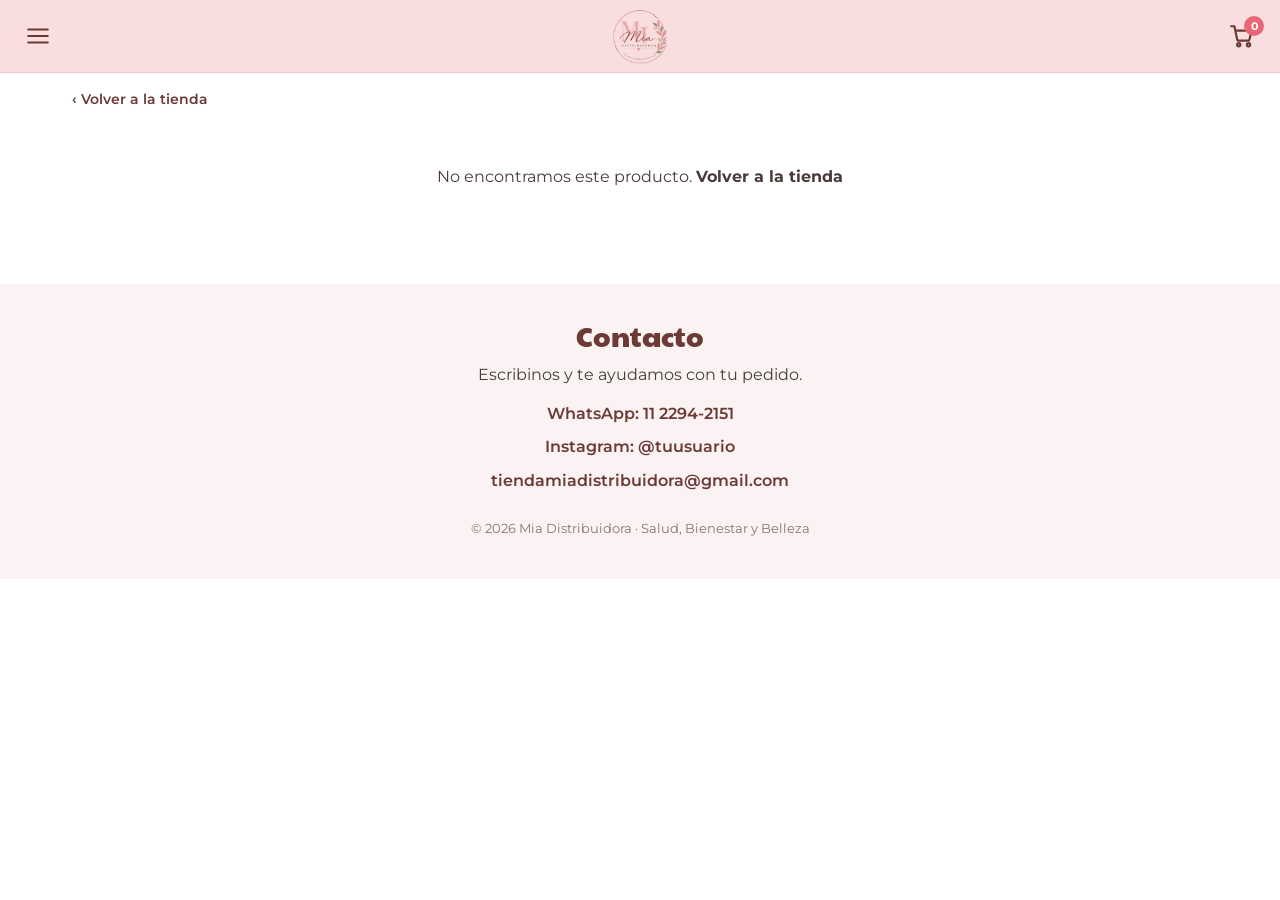
<file: producto.html>
<!DOCTYPE html>
<html lang="es">
<head>
  <meta charset="UTF-8">
  <meta name="viewport" content="width=device-width, initial-scale=1">
  <title>Tienda Mia Distribuidora</title>
  <meta name="theme-color" content="#f8dede">
  <link rel="icon" type="image/png" sizes="256x256" href="imagenes/favicon.png?v=2">
  <link rel="apple-touch-icon" href="imagenes/favicon.png?v=2">
  <link rel="preconnect" href="https://fonts.googleapis.com">
  <link rel="preconnect" href="https://fonts.gstatic.com" crossorigin>
  <link href="https://fonts.googleapis.com/css2?family=Montserrat:wght@400;500;600;700&family=Paytone+One&display=swap" rel="stylesheet">
  <link rel="stylesheet" href="styles.css">
</head>
<body data-pagina="producto">
  <div id="layout-top"></div>

  <main class="seccion">
    <a class="volver" href="index.html">‹ Volver a la tienda</a>
    <div id="detalle"></div>

    <section class="similares" id="similaresBloque" hidden>
      <h2 class="titulo-seccion">Productos similares</h2>
      <div class="grilla" id="similares"></div>
    </section>
  </main>

  <div id="layout-pie"></div>
  <script src="productos.js"></script>
  <script src="stock.js"></script>
  <script src="script.js"></script>
</body>
</html>
</file>
<file: styles.css>
/* ===== Variables (colores tomados del logo) ===== */
:root {
  --rosa: #e8667a;
  --rosa-suave: #e8d0d0;
  --rosa-fondo: #fbf3f3;
  --bordo: #6b3a35;
  --bordo-oscuro: #8a3a3a;
  --texto: #4a3a3a;
  --borde: #e6dcdc;
  --blanco: #ffffff;
  --rosa-pastel: #f8dede;
  --sombra: 0 8px 30px rgba(107, 58, 53, .18);
  --ancho-panel: min(86vw, 360px);
}

*, *::before, *::after { box-sizing: border-box; }

html { scroll-behavior: smooth; }

body {
  margin: 0;
  font-family: "Montserrat", system-ui, sans-serif;
  color: var(--texto);
  background: var(--blanco);
  line-height: 1.45;
}

body.bloqueado { overflow: hidden; }

img { max-width: 100%; display: block; }
a { color: inherit; text-decoration: none; }
ul { list-style: none; margin: 0; padding: 0; }
button { font-family: inherit; cursor: pointer; }

:focus-visible {
  outline: 3px solid var(--rosa);
  outline-offset: 2px;
}

/* ===== Encabezado ===== */
.encabezado {
  position: sticky;
  top: 0;
  z-index: 20;
  display: grid;
  grid-template-columns: 1fr auto 1fr;
  align-items: center;
  padding: 8px 16px;
  background: var(--rosa-pastel);
  border-bottom: 1px solid #efc6c9;
}

.encabezado .btn-icono:first-child { justify-self: start; }
.encabezado .btn-carrito { justify-self: end; }

.logo img { height: 56px; width: 56px; object-fit: contain; }

.btn-icono {
  position: relative;
  display: grid;
  place-items: center;
  width: 44px;
  height: 44px;
  border: 0;
  border-radius: 12px;
  background: transparent;
  color: var(--bordo);
}

.btn-icono:hover { background: rgba(255, 255, 255, .55); }

.contador {
  position: absolute;
  top: 2px;
  right: 0;
  min-width: 20px;
  height: 20px;
  padding: 0 5px;
  border-radius: 10px;
  background: var(--rosa);
  color: var(--blanco);
  font-size: 11px;
  font-weight: 700;
  display: grid;
  place-items: center;
}

.contador.salto { animation: salto .35s ease; }

@keyframes salto {
  40% { transform: scale(1.35); }
}

/* ===== Buscador ===== */
.buscador {
  display: flex;
  margin: 16px;
  border: 1px solid var(--borde);
  border-radius: 4px;
  overflow: hidden;
}

.buscador input {
  flex: 1;
  min-width: 0;
  border: 0;
  padding: 14px 14px;
  font: inherit;
  font-size: 15px;
  color: var(--texto);
  background: var(--blanco);
}

.buscador input:focus { outline: none; }
.buscador:focus-within { border-color: var(--rosa); }

.buscador button {
  width: 58px;
  border: 0;
  background: var(--rosa-suave);
  color: var(--bordo);
  display: grid;
  place-items: center;
}

/* ===== Paneles laterales (menú y carrito) ===== */
.fondo-oscuro {
  position: fixed;
  inset: 0;
  z-index: 30;
  background: rgba(40, 20, 20, .5);
}

.menu, .carrito {
  position: fixed;
  top: 0;
  bottom: 0;
  z-index: 40;
  width: var(--ancho-panel);
  display: flex;
  flex-direction: column;
  background: var(--blanco);
  box-shadow: var(--sombra);
  transition: transform .3s ease;
  visibility: hidden;
}

.menu { left: 0; transform: translateX(-105%); }
.carrito { right: 0; transform: translateX(105%); }

.menu.abierto, .carrito.abierto {
  transform: translateX(0);
  visibility: visible;
}

.panel-cabecera {
  display: flex;
  align-items: center;
  justify-content: space-between;
  padding: 12px 16px;
  border-bottom: 1px solid var(--borde);
}

.panel-cabecera h2 {
  margin: 0;
  font-family: "Paytone One", sans-serif;
  font-weight: 400;
  font-size: 24px;
  color: var(--bordo);
}

.menu-logo { height: 52px; width: 52px; object-fit: contain; }

/* ===== Menú ===== */
.menu-lista { overflow-y: auto; padding: 8px 0 24px; }

.menu-enlace {
  display: flex;
  align-items: center;
  justify-content: space-between;
  width: 100%;
  padding: 16px 20px;
  border: 0;
  background: transparent;
  font-size: 17px;
  font-weight: 600;
  color: var(--bordo);
  text-align: left;
}

.menu-enlace:hover { background: var(--rosa-fondo); }

.menu-enlace.sub {
  padding: 13px 20px 13px 36px;
  font-size: 15px;
  font-weight: 500;
  color: var(--texto);
}

.submenu .submenu .menu-enlace.sub { padding-left: 54px; }
.submenu .menu-toggle.sub { font-weight: 600; color: var(--bordo); }

.submenu {
  max-height: 0;
  overflow: hidden;
  transition: max-height .3s ease;
  background: var(--rosa-fondo);
}

.desplegable.abierto > .submenu { max-height: 600px; }

.flecha { transition: transform .25s ease; }
.desplegable.abierto > .menu-toggle .flecha { transform: rotate(180deg); }

/* ===== Contenido ===== */
.seccion { padding: 8px 16px 40px; }

.titulo-seccion {
  margin: 8px 0 20px;
  font-family: "Paytone One", sans-serif;
  font-weight: 400;
  font-size: 34px;
  line-height: 1.1;
  color: var(--bordo);
}

.grilla {
  display: grid;
  grid-template-columns: repeat(2, 1fr);
  gap: 16px;
}

.producto {
  display: flex;
  flex-direction: column;
  min-width: 0;
}

a.producto-foto {
  display: block;
  aspect-ratio: 1 / 1;
  overflow: hidden;
  background: var(--rosa-fondo);
}

.producto-foto img {
  width: 100%;
  height: 100%;
  object-fit: cover;
}

.producto-nombre {
  margin: 14px 0 0;
  font-size: 15px;
  font-weight: 500;
  line-height: 1.35;
  color: var(--texto);
  display: -webkit-box;
  -webkit-line-clamp: 2;
  -webkit-box-orient: vertical;
  overflow: hidden;
}

.producto-precio {
  margin: 10px 0 12px;
  font-family: "Paytone One", sans-serif;
  font-weight: 400;
  font-size: 20px;
  color: var(--bordo);
}

.sin-resultados { text-align: center; padding: 24px 0; }

/* ===== Botones ===== */
.btn-principal {
  display: inline-block;
  padding: 9px 22px;
  border: 0;
  border-radius: 10px;
  background: var(--rosa);
  color: var(--blanco);
  font-size: 15px;
  font-weight: 600;
  text-align: center;
  align-self: flex-start;
  transition: background .2s ease, transform .1s ease;
}

.btn-principal:hover { background: #d9566b; }
.btn-principal:active { transform: scale(.97); }

.btn-ancho { width: 100%; align-self: stretch; padding: 14px; }

.btn-texto {
  width: 100%;
  margin-top: 8px;
  padding: 10px;
  border: 0;
  background: transparent;
  color: var(--bordo);
  font-size: 14px;
  text-decoration: underline;
}

/* ===== Carrito ===== */
.carrito-lista { flex: 1; overflow-y: auto; padding: 8px 16px; }

.carrito-item {
  display: grid;
  grid-template-columns: 64px 1fr auto;
  gap: 12px;
  align-items: center;
  padding: 12px 0;
  border-bottom: 1px solid var(--borde);
}

.carrito-item img {
  width: 64px;
  height: 64px;
  object-fit: cover;
  background: var(--rosa-fondo);
}

.carrito-item h4 small { display: block; font-weight: 500; color: #8a7272; margin-top: 2px; }
.carrito-item h4 { margin: 0 0 4px; font-size: 13px; font-weight: 600; line-height: 1.3; }
.carrito-item .precio { font-size: 14px; color: var(--bordo); font-weight: 700; }

.cantidad { display: flex; align-items: center; gap: 8px; margin-top: 6px; }

.cantidad button {
  width: 28px;
  height: 28px;
  border: 1px solid var(--borde);
  border-radius: 8px;
  background: var(--blanco);
  color: var(--bordo);
  font-size: 16px;
  line-height: 1;
}

.cantidad span { min-width: 18px; text-align: center; font-size: 14px; font-weight: 600; }

.quitar {
  border: 0;
  background: transparent;
  color: #a07070;
  font-size: 22px;
  align-self: start;
}

.carrito-vacio { flex: 1; padding: 24px 20px; text-align: center; }
.carrito-lista:not(:empty) ~ .carrito-vacio { display: none; }
.carrito-lista:not(:empty) { flex: 1; }
.carrito-lista:empty { flex: 0; padding: 0; }

.carrito-pie { padding: 16px; border-top: 1px solid var(--borde); }

.carrito-total {
  display: flex;
  justify-content: space-between;
  align-items: baseline;
  margin-bottom: 14px;
  font-size: 16px;
}

.carrito-total strong {
  font-family: "Paytone One", sans-serif;
  font-weight: 400;
  font-size: 24px;
  color: var(--bordo);
}

/* ===== Pie / Contacto ===== */
.pie {
  padding: 32px 20px 40px;
  background: var(--rosa-fondo);
  text-align: center;
}

.pie h2 {
  margin: 0 0 6px;
  font-family: "Paytone One", sans-serif;
  font-weight: 400;
  font-size: 28px;
  color: var(--bordo);
}

.pie p { margin: 0 0 16px; }
.contacto-lista { display: grid; gap: 10px; margin-bottom: 24px; }
.contacto-lista a { font-weight: 600; color: var(--bordo); }
.pie small { color: #8a7272; }

/* ===== Página de producto ===== */
.volver { display: inline-block; margin: 8px 0 16px; font-size: 14px; font-weight: 600; color: var(--bordo); }

.detalle { display: grid; gap: 20px; }

.detalle-foto { background: var(--rosa-fondo); aspect-ratio: 1 / 1; overflow: hidden; }
.detalle-foto img { width: 100%; height: 100%; object-fit: cover; }

.detalle-nombre { margin: 0; font-family: "Paytone One", sans-serif; font-weight: 400; font-size: 28px; line-height: 1.15; color: var(--bordo); }
.detalle-precio { margin: 10px 0 14px; font-family: "Paytone One", sans-serif; font-size: 30px; color: var(--bordo-oscuro); }
.detalle-desc { margin: 0 0 12px; font-size: 15px; }

.detalle-lista { margin: 0 0 18px; padding-left: 18px; list-style: disc; font-size: 14px; }
.detalle-lista li { margin-bottom: 4px; }

.variantes { margin: 0 0 18px; padding: 0; border: 0; }
.variantes legend { padding: 0; margin-bottom: 10px; font-weight: 700; color: var(--bordo); }
.chips { display: flex; flex-wrap: wrap; gap: 8px; }

.chip {
  padding: 9px 16px;
  border: 1.5px solid var(--borde);
  border-radius: 999px;
  background: var(--blanco);
  color: var(--texto);
  font-size: 14px;
  font-weight: 500;
}

.chip.activo { border-color: var(--rosa); background: var(--rosa); color: var(--blanco); font-weight: 600; }

.cantidad-detalle { margin: 0 0 14px; gap: 14px; }
.cantidad-detalle button { width: 40px; height: 40px; font-size: 20px; }
.cantidad-detalle span { font-size: 17px; }

.aviso { min-height: 20px; margin: 10px 0 0; font-size: 14px; font-weight: 600; color: var(--bordo); }
.aviso.error { color: #b3263e; }

.similares { margin-top: 40px; padding-top: 8px; border-top: 1px solid var(--borde); }
.similares .titulo-seccion { font-size: 26px; margin-top: 24px; }

/* ===== Tablet y escritorio ===== */
@media (min-width: 700px) {
  .grilla { grid-template-columns: repeat(3, 1fr); gap: 24px; }
  .seccion { padding: 8px 32px 56px; }
  .buscador { max-width: 640px; margin: 20px auto; }
  .detalle { grid-template-columns: 1fr 1fr; gap: 40px; align-items: start; }
}

@media (min-width: 1024px) {
  .grilla { grid-template-columns: repeat(4, 1fr); }
  .seccion, .similares { max-width: 1200px; margin-left: auto; margin-right: auto; }
  main.seccion { padding-top: 8px; }
}

@media (prefers-reduced-motion: reduce) {
  * { transition: none !important; animation: none !important; scroll-behavior: auto !important; }
}

[hidden] { display: none !important; }

img.sin-foto { object-fit: contain; padding: 22%; opacity: .55; }

/* ===== Testimonios ===== */
.testimonios { padding: 8px 16px 48px; max-width: 1200px; margin: 0 auto; }
.testimonios-promedio { margin: -8px 0 20px; font-size: 15px; display: flex; align-items: center; gap: 8px; flex-wrap: wrap; }
.testimonios-lista { display: grid; gap: 16px; }

.testimonio {
  margin: 0;
  padding: 18px;
  border-radius: 14px;
  background: var(--rosa-fondo);
  border: 1px solid var(--rosa-suave);
}

.testimonio blockquote { margin: 10px 0 12px; font-size: 15px; font-style: italic; }
.testimonio figcaption { font-size: 14px; color: var(--bordo); }

.estrellas { position: relative; display: inline-block; font-size: 18px; letter-spacing: 2px; line-height: 1; white-space: nowrap; }
.estrellas-fondo { color: #e5cfcf; }
.estrellas-relleno { position: absolute; top: 0; left: 0; overflow: hidden; color: #e9a23b; }

@media (min-width: 700px) {
  .testimonios { padding: 8px 32px 56px; }
  .testimonios-lista { grid-template-columns: repeat(2, 1fr); }
}

@media (min-width: 1024px) {
  .testimonios-lista { grid-template-columns: repeat(3, 1fr); }
}

/* ===== Stock ===== */
.stock { display: block; margin: -4px 0 12px; font-size: 13px; color: #7a6a6a; }
.stock.poco { color: #b3591f; font-weight: 600; }
.stock.agotado { color: #b3263e; font-weight: 700; }
.stock-detalle { margin: -6px 0 14px; }
.stock-detalle .stock { margin: 0; font-size: 14px; }
.producto.agotado .producto-foto img { opacity: .5; filter: grayscale(.6); }
.btn-agotado, .btn-agotado:hover { background: #c9b9b9; cursor: default; }
.btn-principal[disabled] { opacity: 1; }
.chip:disabled { opacity: .45; text-decoration: line-through; cursor: not-allowed; }

/* ===== Botón rápido de agregar (tarjetas) ===== */
.btn-rapido {
  display: inline-flex;
  align-items: center;
  justify-content: center;
  gap: 6px;
  align-self: flex-end;
  margin-top: 8px;
  padding: 6px 12px;
  border: 1.5px solid var(--rosa);
  border-radius: 999px;
  background: var(--blanco);
  color: var(--bordo-oscuro);
  font-size: 13px;
  font-weight: 600;
  transition: background .2s ease, color .2s ease, transform .1s ease;
}

.btn-rapido:hover { background: var(--rosa-fondo); }
.btn-rapido:active { transform: scale(.96); }
.btn-rapido.ok { background: var(--bordo); border-color: var(--bordo); color: var(--blanco); }

/* ===== Barra de envío gratis (carrito) ===== */
.envio { padding: 14px 16px 12px; background: var(--rosa-fondo); border-bottom: 1px solid var(--borde); }
.envio-texto { margin: 0 0 10px; font-size: 13.5px; text-align: center; color: var(--bordo); }

.barra { height: 12px; border-radius: 999px; background: #ecdada; overflow: hidden; }

.barra-relleno {
  height: 100%;
  width: 0;
  border-radius: 999px;
  background: linear-gradient(90deg, #f3a3b0, var(--rosa));
  transition: width .5s ease;
}

.envio.completo .barra-relleno { background: linear-gradient(90deg, #7fbf8e, #4aa564); }
.envio.completo .envio-texto { color: #2f7a47; font-weight: 600; }
</file>
